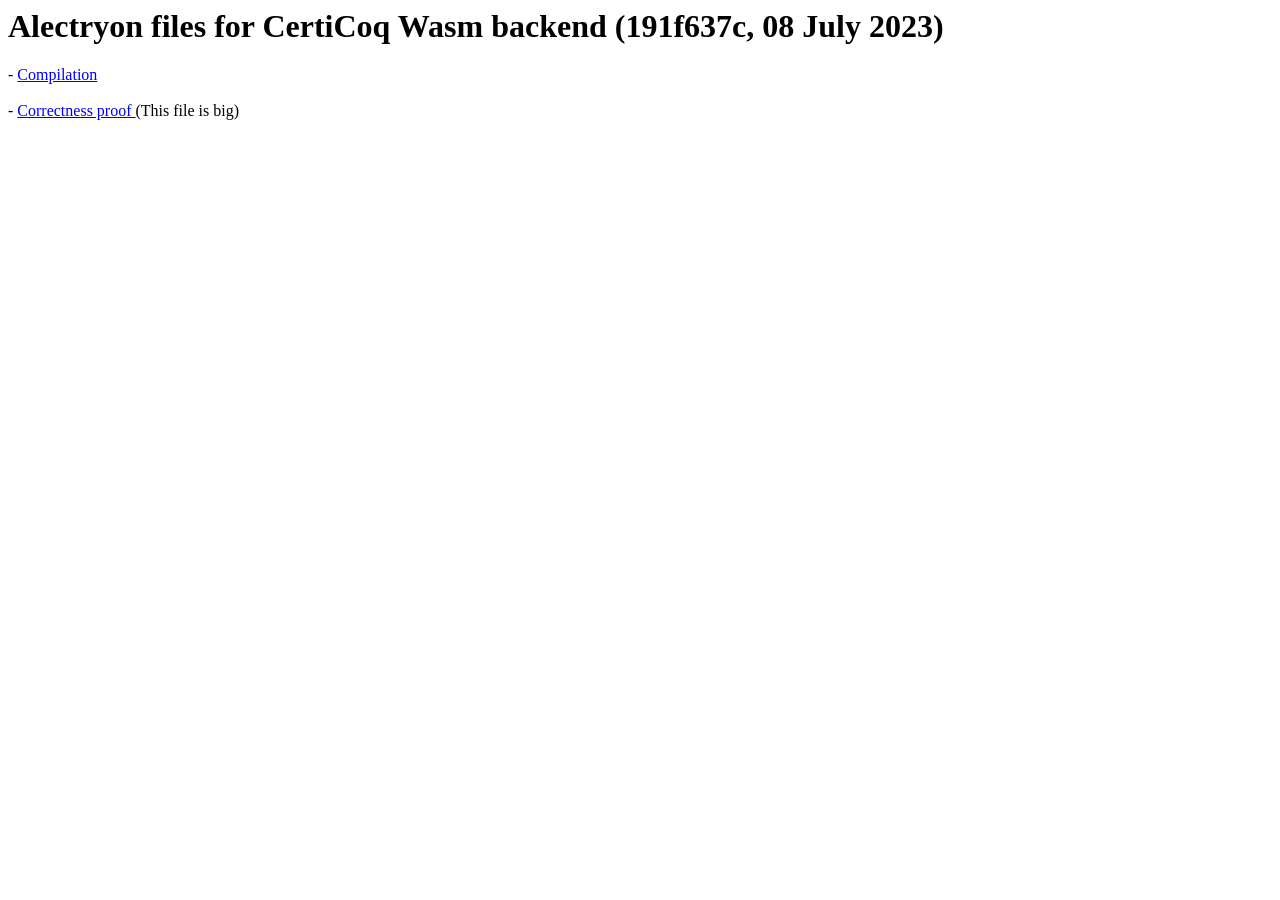
<file: docs/index.html>
<html> <body> <h1> Alectryon files for CertiCoq Wasm backend (191f637c, 08 July 2023)</h1> - 	<a href='compilation.html'> Compilation </a> <br> <br> - <a href='proof.html'> Correctness proof </a> (This file is big) </body </html>
</file>
